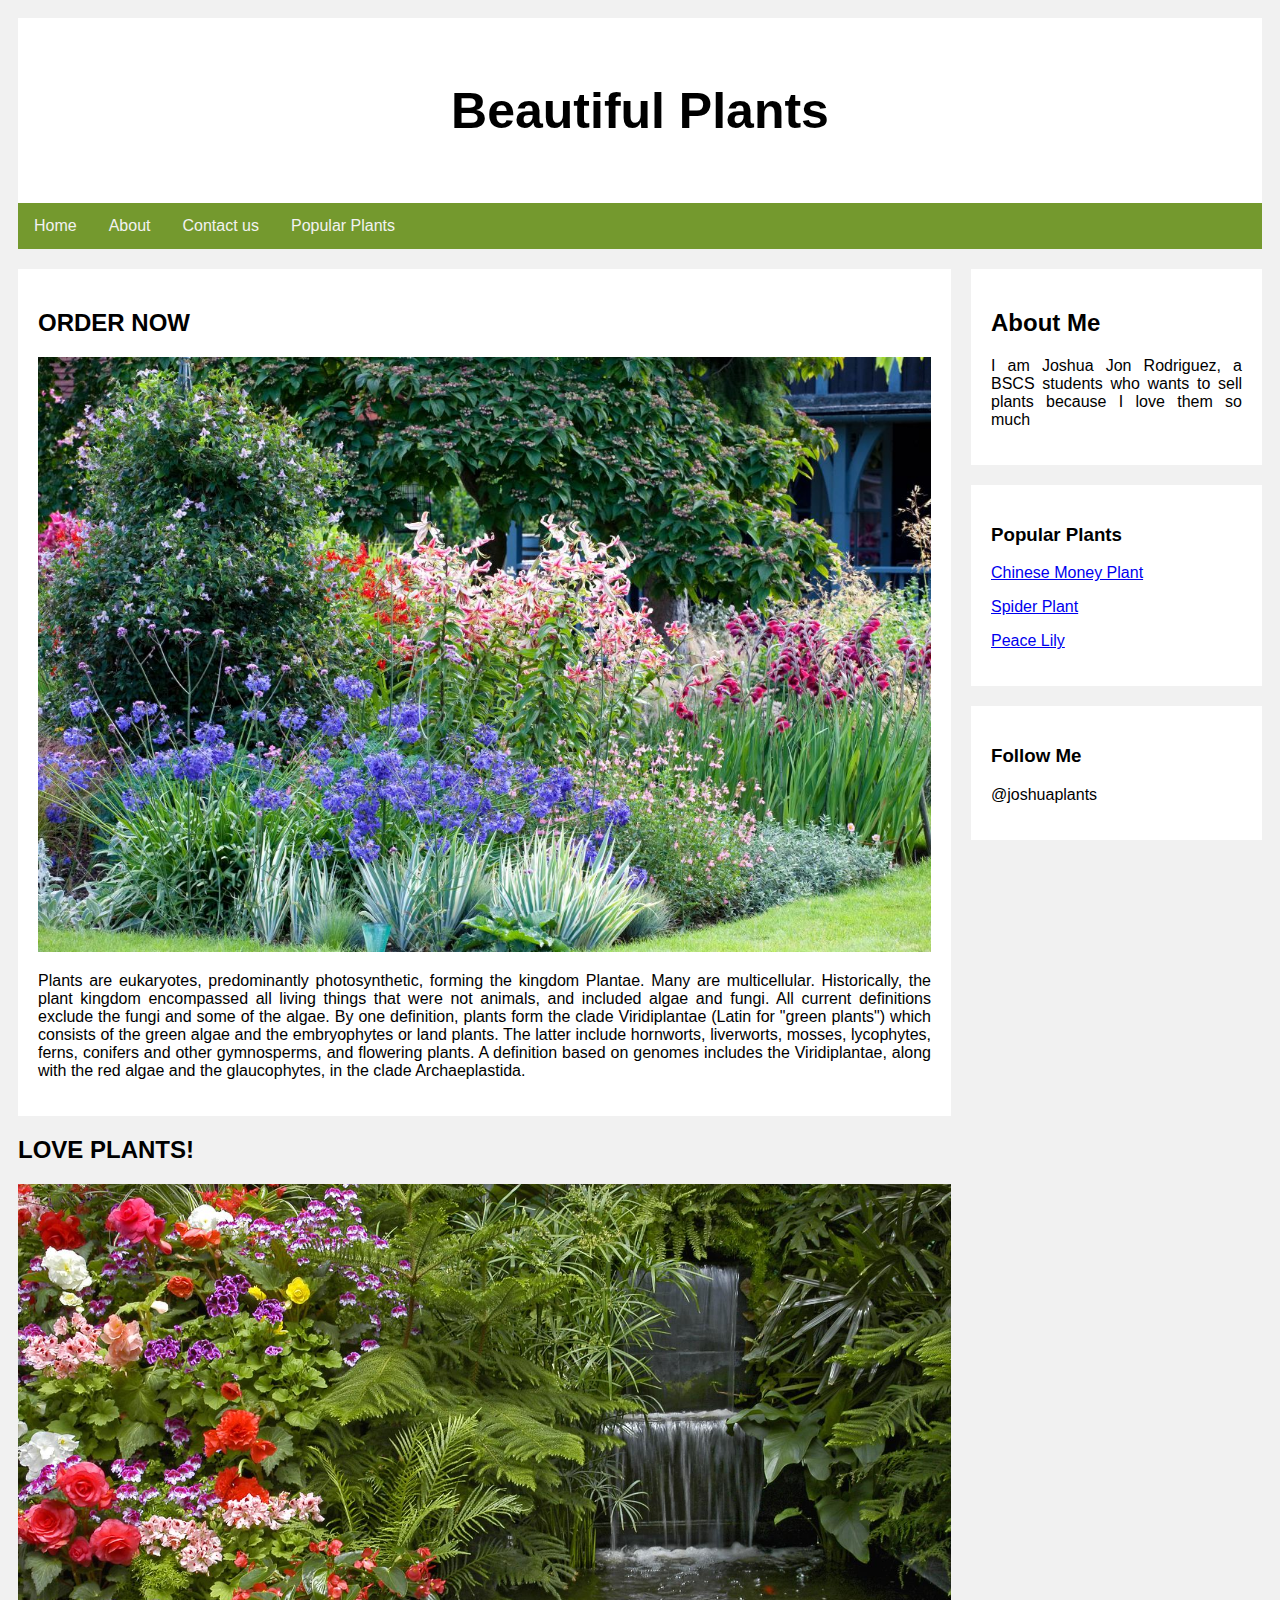
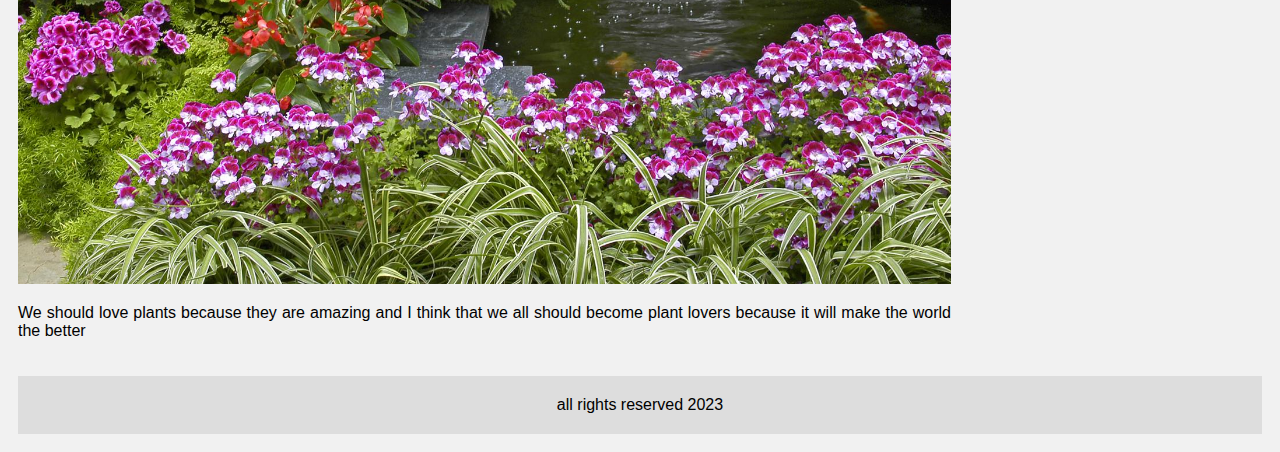
<file: index.html>
<!DOCTYPE html>
<html>
<head>
	<link rel="stylesheet" href="css/style.css">
</head>
<body>
<div class="header">
  <h1>Beautiful Plants</h1>
</div>

<div class="topnav">
  <a href="index.html">Home</a>
  <a href="src/about.html">About</a>
  <a href="src/contact_us.html">Contact us</a>
  <a href="src/popular_plants.html">Popular Plants</a>
</div>

<div class="row">
  <div class="leftcolumn">
    <div class="card">
      <h2>ORDER NOW</h2>
      <img class="display" src="img/grass.jpg">
      <p class = "description">Plants are eukaryotes, predominantly photosynthetic, forming the kingdom Plantae. Many are multicellular. Historically, the plant kingdom encompassed all living things that were not animals, and included algae and fungi. All current definitions exclude the fungi and some of the algae. By one definition, plants form the clade Viridiplantae (Latin for "green plants") which consists of the green algae and the embryophytes or land plants. The latter include hornworts, liverworts, mosses, lycophytes, ferns, conifers and other gymnosperms, and flowering plants. A definition based on genomes includes the Viridiplantae, along with the red algae and the glaucophytes, in the clade Archaeplastida.</p>
    </div>
    <div class="cards">
      <h2>LOVE PLANTS!</h2>
      <img class="display" src="img/grass3.jpg">
      <p class="description">We should love plants because they are amazing and I think that we all should become plant lovers because it will make the world the better</p>
    </div>
  </div>
  <div class="rightcolumn">
    <div class="card">
      <h2>About Me</h2>
      <p class="description">I am Joshua Jon Rodriguez, a BSCS students who wants to sell plants because I love them so much</p>
    </div>
    <div class="card">
      <h3>Popular Plants</h3>
      <p><a href="src/popular_plants.html#chinese_money_plant">Chinese Money Plant</a></p>
      <p><a href="src/popular_plants.html#spider_plant">Spider Plant</a></p>
      <p><a href="src/popular_plants.html#peace_lily">Peace Lily</a></p>
    </div>
    <div class="card">
      <h3>Follow Me</h3>
      <p>@joshuaplants</p>
    </div>
  </div>
</div>

<footer class="footer">
	all rights reserved 2023
</footer>

</body>
</html>
</file>
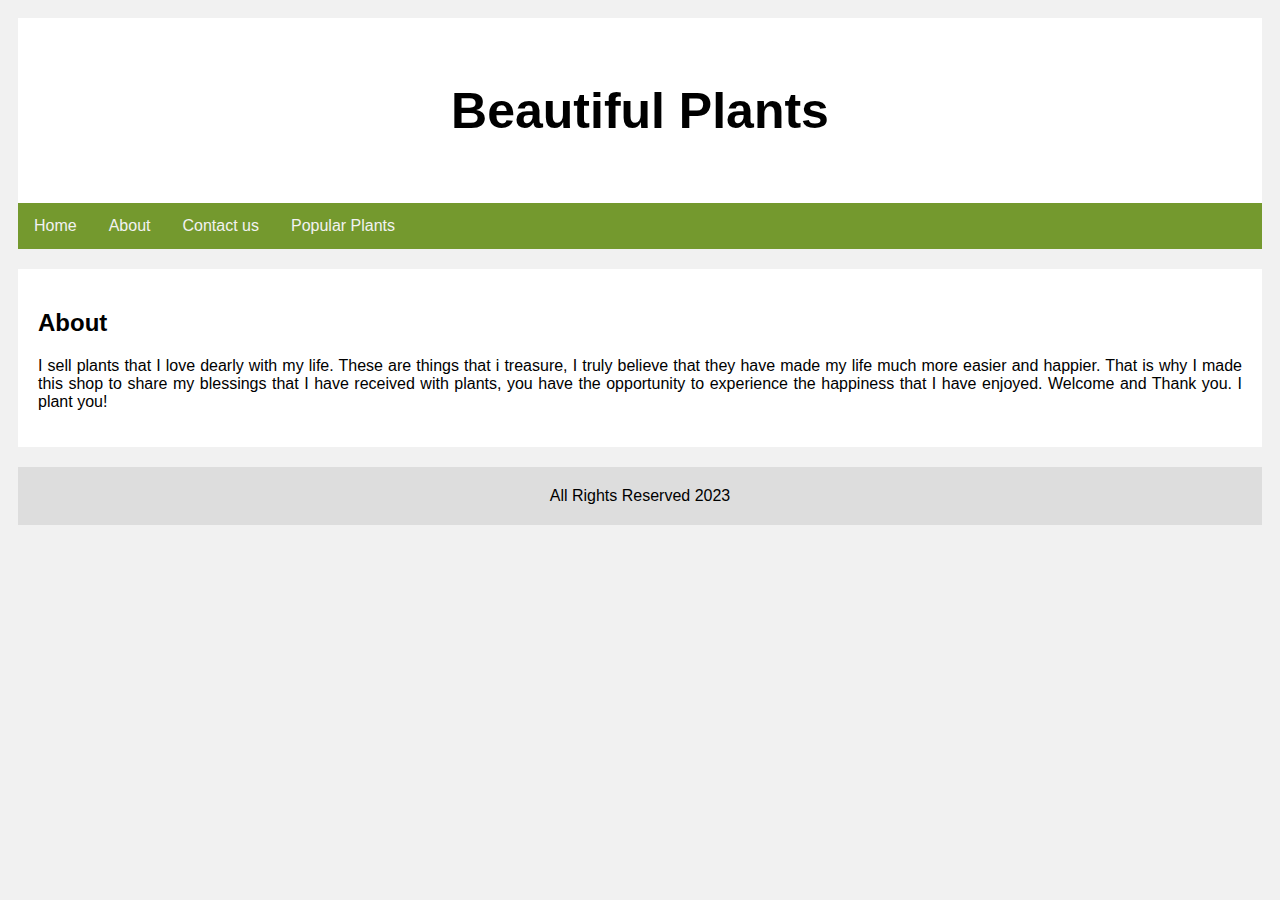
<file: src/about.html>
<!DOCTYPE html>
<html>
<head>
	<link rel="stylesheet" href="../css/style.css">
</head>
<body>
<div class="header">
  <h1>Beautiful Plants</h1>
</div>

<div class="topnav">
  <a href="../index.html">Home</a>
  <a href="about.html">About</a>
  <a href="contact_us.html">Contact us</a>
  <a href="popular_plants.html">Popular Plants</a>
</div>

<div class="row">
  <div class="column">
    <div class="card">
      <h2>About </h2>
      <p class = "description"> I sell plants that I love dearly with my life. These are things that i treasure, I truly believe that they have made my life much more easier and happier. That is why I made this shop to share my blessings that I have received with plants, you have the opportunity to experience the happiness that I have enjoyed. Welcome and Thank you. I plant you! </p>
    </div>
  </div>
</div>

<footer class="footer">
	All Rights Reserved 2023
</footer>

</body>
</html>
</file>
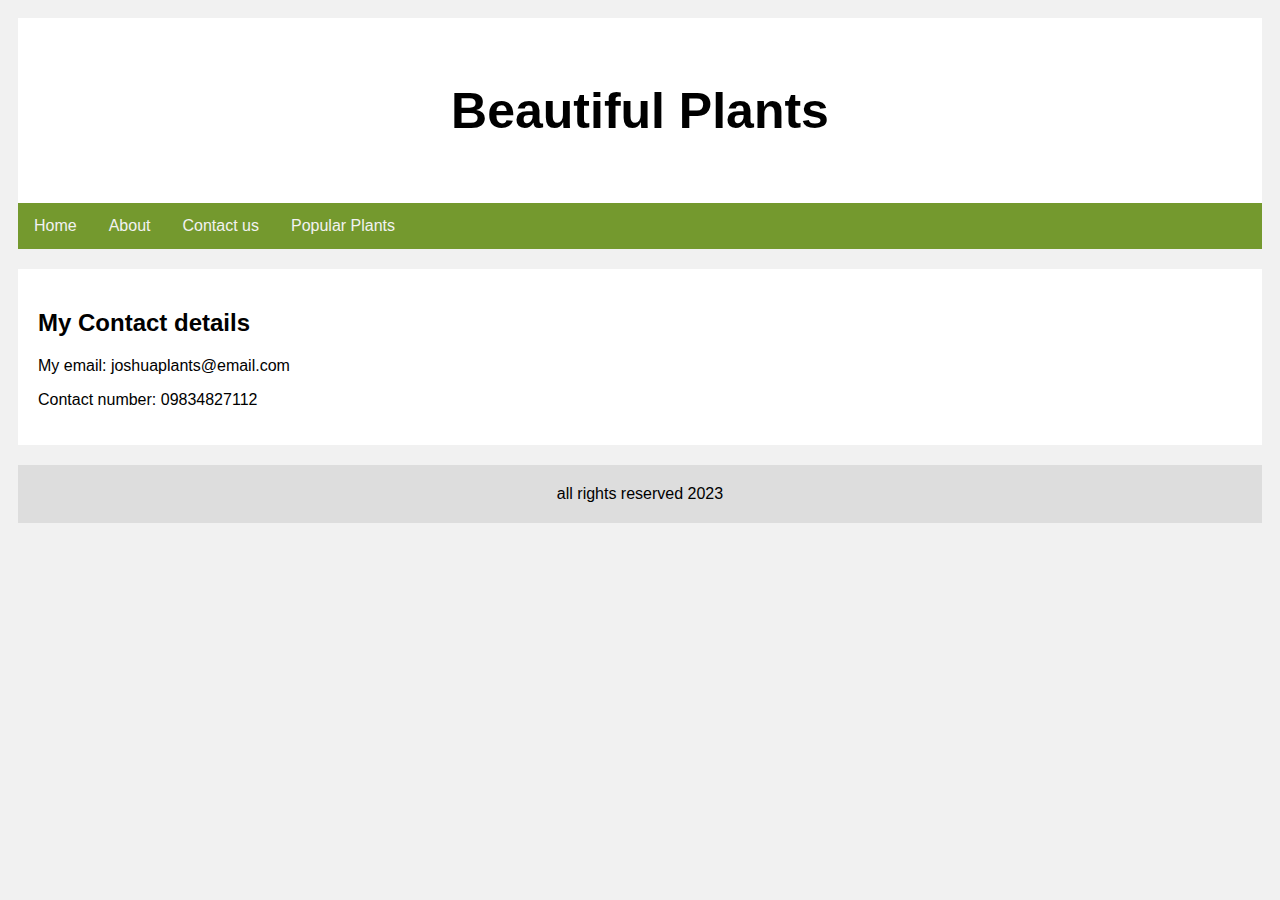
<file: src/contact_us.html>
<!DOCTYPE html>
<html>
<head>
	<link rel="stylesheet" href="../css/style.css">
</head>
<body>
<div class="header">
  <h1>Beautiful Plants</h1>
</div>

<div class="topnav">
  <a href="index.html">Home</a>
  <a href="about.html">About</a>
  <a href="contact_us.html">Contact us</a>
  <a href="popular_plants.html">Popular Plants</a>
</div>

<div class="row">
  <div class="column">
    <div class="card">
      <h2>My Contact details</h2>
      <p>My email: joshuaplants@email.com</p>
      <p>Contact number: 09834827112</p>
    </div>
  </div>
</div>

<footer class="footer">
	all rights reserved 2023
</footer>

</body>
</html>
</file>
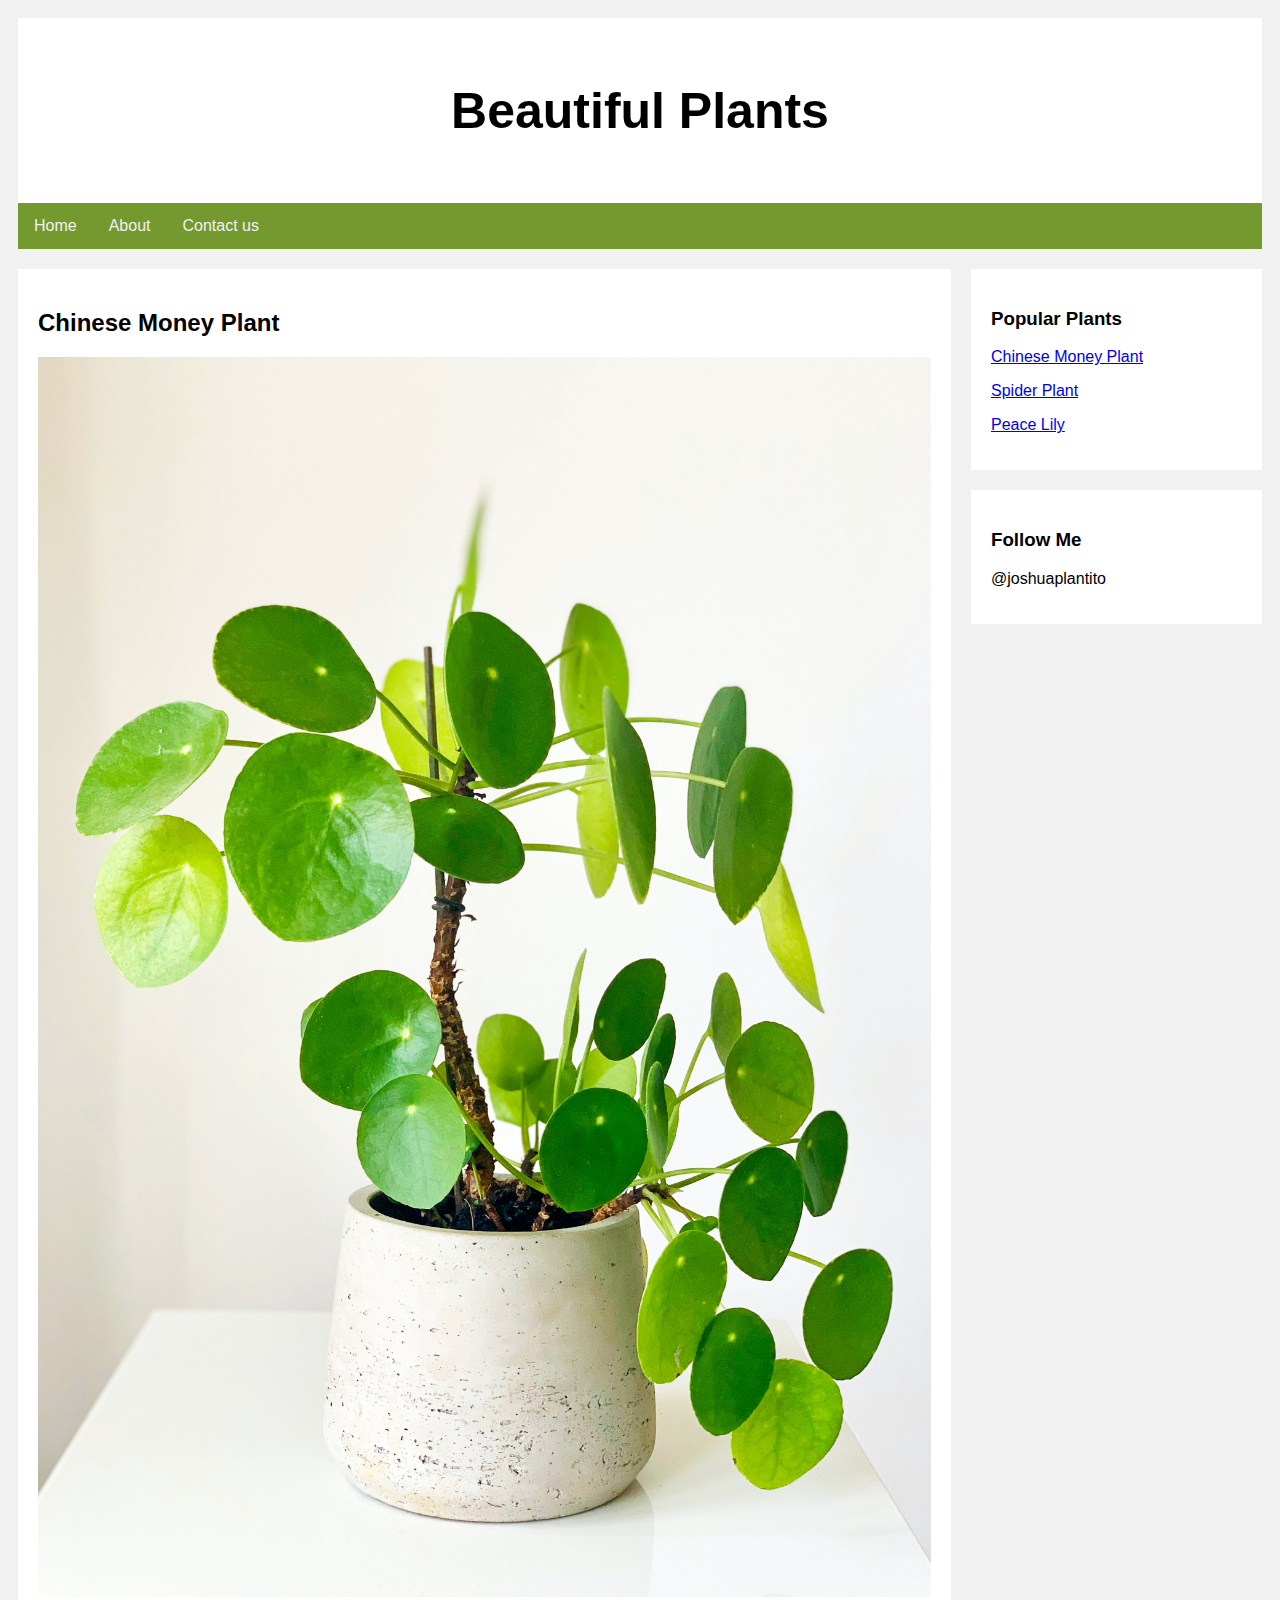
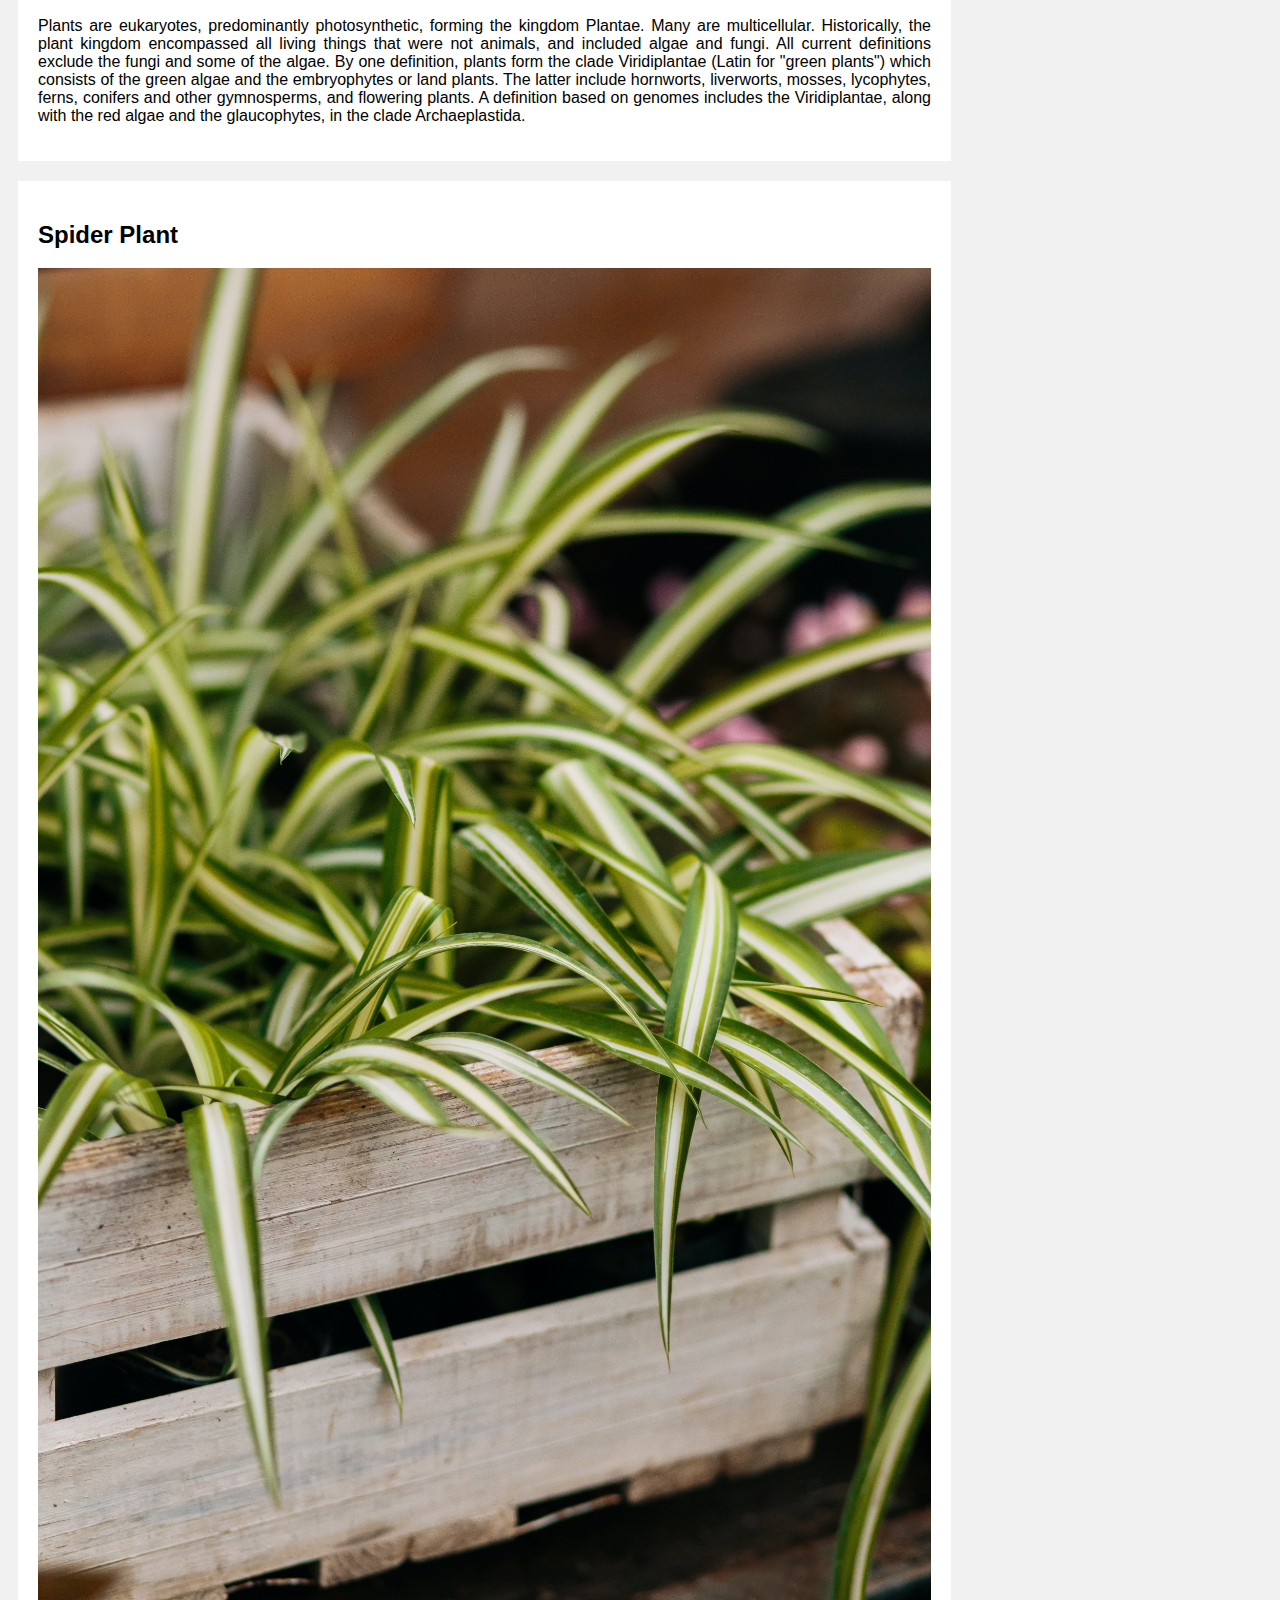
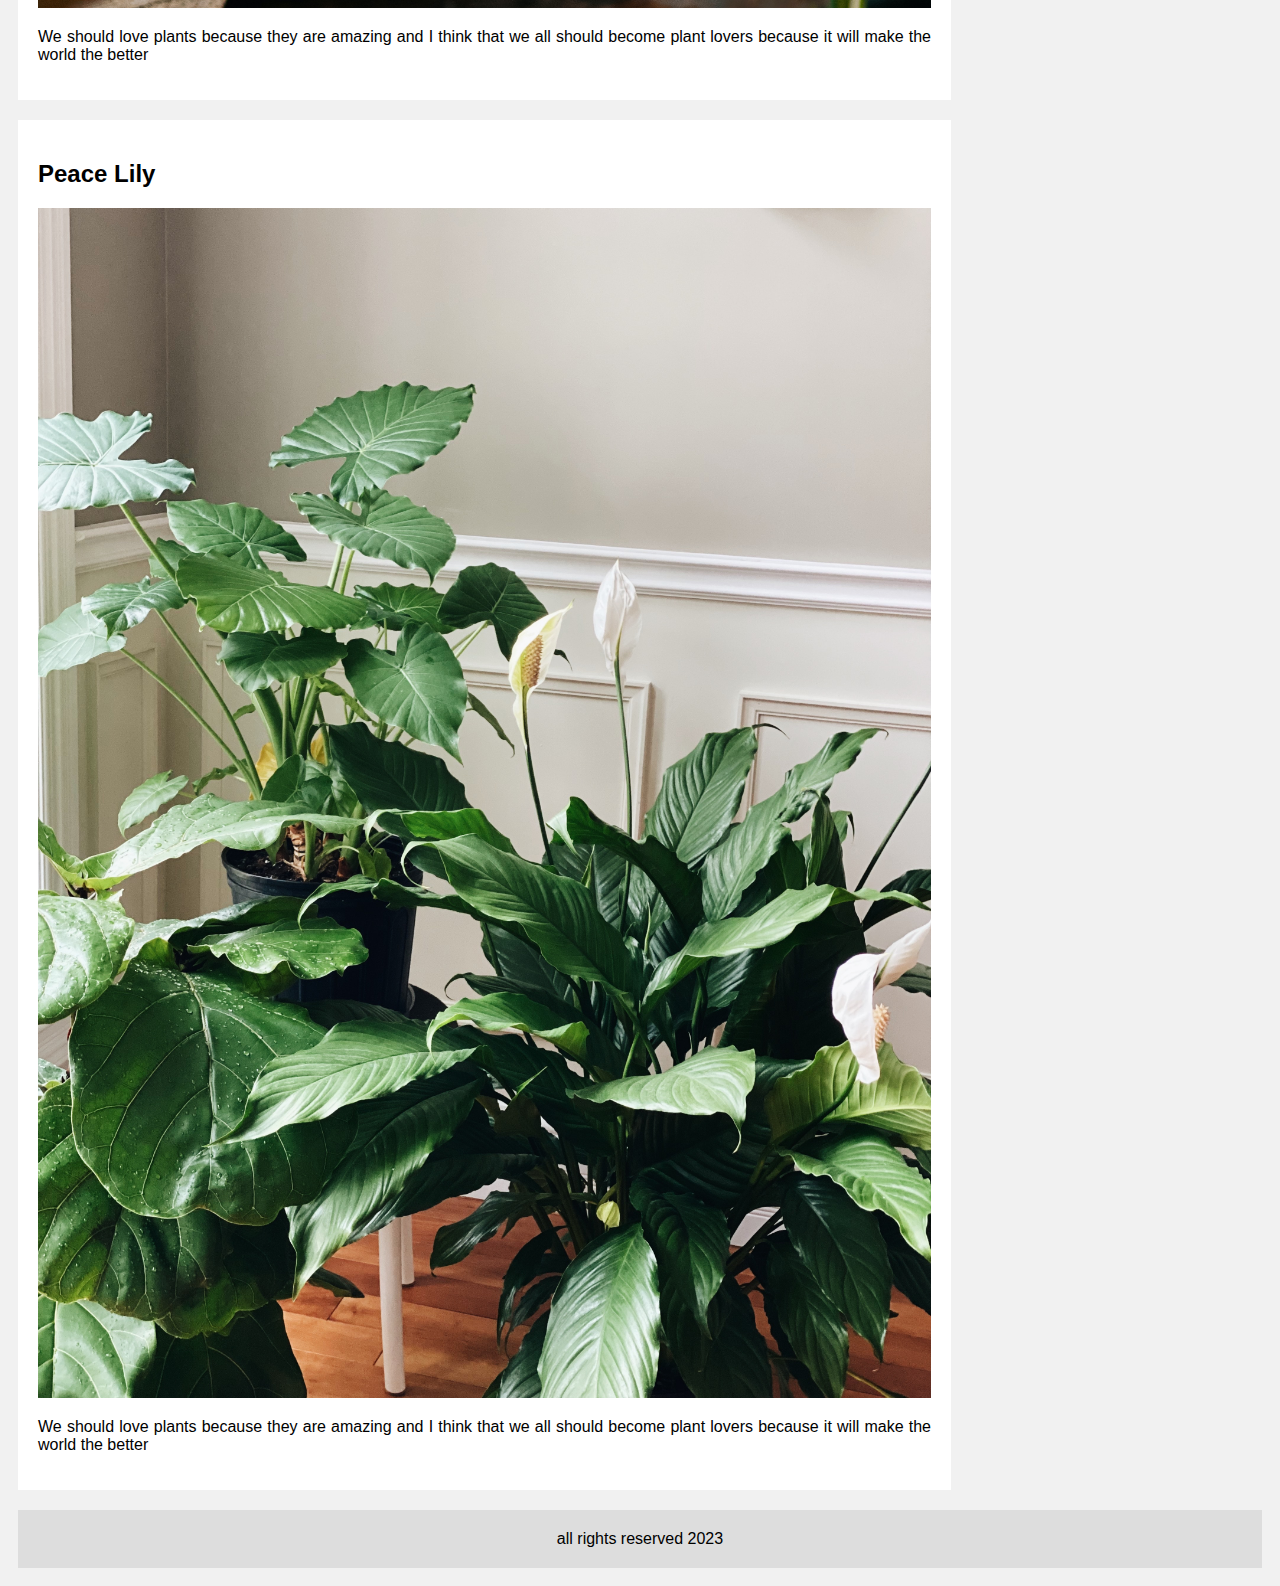
<file: src/popular_plants.html>
<!DOCTYPE html>
<html>
<head>
  <link rel="stylesheet" href="../css/style.css">
</head>
<body>
<div class="header">
  <h1>Beautiful Plants</h1>
</div>

<div class="topnav">
  <a href="../index.html">Home</a>
  <a href="about.html">About</a>
  <a href="contact_us.html">Contact us</a>
</div>

<div class="row">
  <div class="leftcolumn">
    <div class="card">
      <h2><a id="chinese_money_plant">Chinese Money Plant</a></h2>
      <img class="display" src="../img/chinese_money_plant.jpg">
      <p class = "description">Plants are eukaryotes, predominantly photosynthetic, forming the kingdom Plantae. Many are multicellular. Historically, the plant kingdom encompassed all living things that were not animals, and included algae and fungi. All current definitions exclude the fungi and some of the algae. By one definition, plants form the clade Viridiplantae (Latin for "green plants") which consists of the green algae and the embryophytes or land plants. The latter include hornworts, liverworts, mosses, lycophytes, ferns, conifers and other gymnosperms, and flowering plants. A definition based on genomes includes the Viridiplantae, along with the red algae and the glaucophytes, in the clade Archaeplastida.</p>
    </div>
    <div class="card">
      <h2><a id="spider_plant">Spider Plant</a></h2>
      <img class="display" src="../img/spider_plant.jpg">
      <p class="description">We should love plants because they are amazing and I think that we all should become plant lovers because it will make the world the better</p>
    </div>
    <div class="card">
      <h2><a id="peace_lily">Peace Lily</a></h2>
      <img class="display" src="../img/peace_lily.jpg">
      <p class="description">We should love plants because they are amazing and I think that we all should become plant lovers because it will make the world the better</p>
    </div>
  </div>
  <div class="rightcolumn">
    <div class="card">
      <h3>Popular Plants</h3>
      <p><a href="popular_plants.html#chinese_money_plant">Chinese Money Plant</a></p>
      <p><a href="popular_plants.html#spider_plant">Spider Plant</a></p>
      <p><a href="popular_plants.html#peace_lily">Peace Lily</a></p>
    </div>
    <div class="card">
      <h3>Follow Me</h3>
      <p>@joshuaplantito</p>
    </div>
  </div>
</div>

<footer class="footer">
  all rights reserved 2023
</footer>

</body>
</html>
</file>
<file: css/style.css>
.display  img {
  width: 40%;
}

.display {
    width: 100%;
    height: 100%;
/*    background: #444;*/
    margin: 0 auto;
}
.display img.wide {
    max-width: 100%;
    max-height: 100%;
    height: auto;
}
.display img.tall {
    max-height: 100%;
    max-width: 100%;
    width: auto;
}

.description {
  text-align: justify;
}

.footer {
  text-align: center;
  background-color: white;
}

* {
  box-sizing: border-box;
}

body {
  font-family: Arial;
  padding: 10px;
  background: #f1f1f1;
}

/* Header/Blog Title */
.header {
  padding: 30px;
  text-align: center;
  background: white;
}

.header h1 {
  font-size: 50px;
}

/* Style the top navigation bar */
.topnav {
  overflow: hidden;
  background-color: #74992e;
}

/* Style the topnav links */
.topnav a {
  float: left;
  display: block;
  color: #f2f2f2;
  text-align: center;
  padding: 14px 16px;
  text-decoration: none;
}

/* Change color on hover */
.topnav a:hover {
  background-color: #ddd;
  color: black;
}

/* Create two unequal columns that floats next to each other */
/* Left column */
.leftcolumn {   
  float: left;
  width: 75%;
}

/* Right column */
.rightcolumn {
  float: left;
  width: 25%;
  background-color: #f1f1f1;
  padding-left: 20px;
}

/* Fake image */
.fakeimg {
  background-color: #aaa;
  width: 100%;
  padding: 20px;
}

/* Add a card effect for articles */
.card {
  background-color: white;
  padding: 20px;
  margin-top: 20px;
}

/* Clear floats after the columns */
.row::after {
  content: "";
  display: table;
  clear: both;
}

/* Footer */
.footer {
  padding: 20px;
  text-align: center;
  background: #ddd;
  margin-top: 20px;
}

/* Responsive layout - when the screen is less than 800px wide, make the two columns stack on top of each other instead of next to each other */
@media screen and (max-width: 800px) {
  .leftcolumn, .rightcolumn {   
    width: 100%;
    padding: 0;
  }
}

/* Responsive layout - when the screen is less than 400px wide, make the navigation links stack on top of each other instead of next to each other */
@media screen and (max-width: 400px) {
  .topnav a {
    float: none;
    width: 100%;
  }
}
</file>
